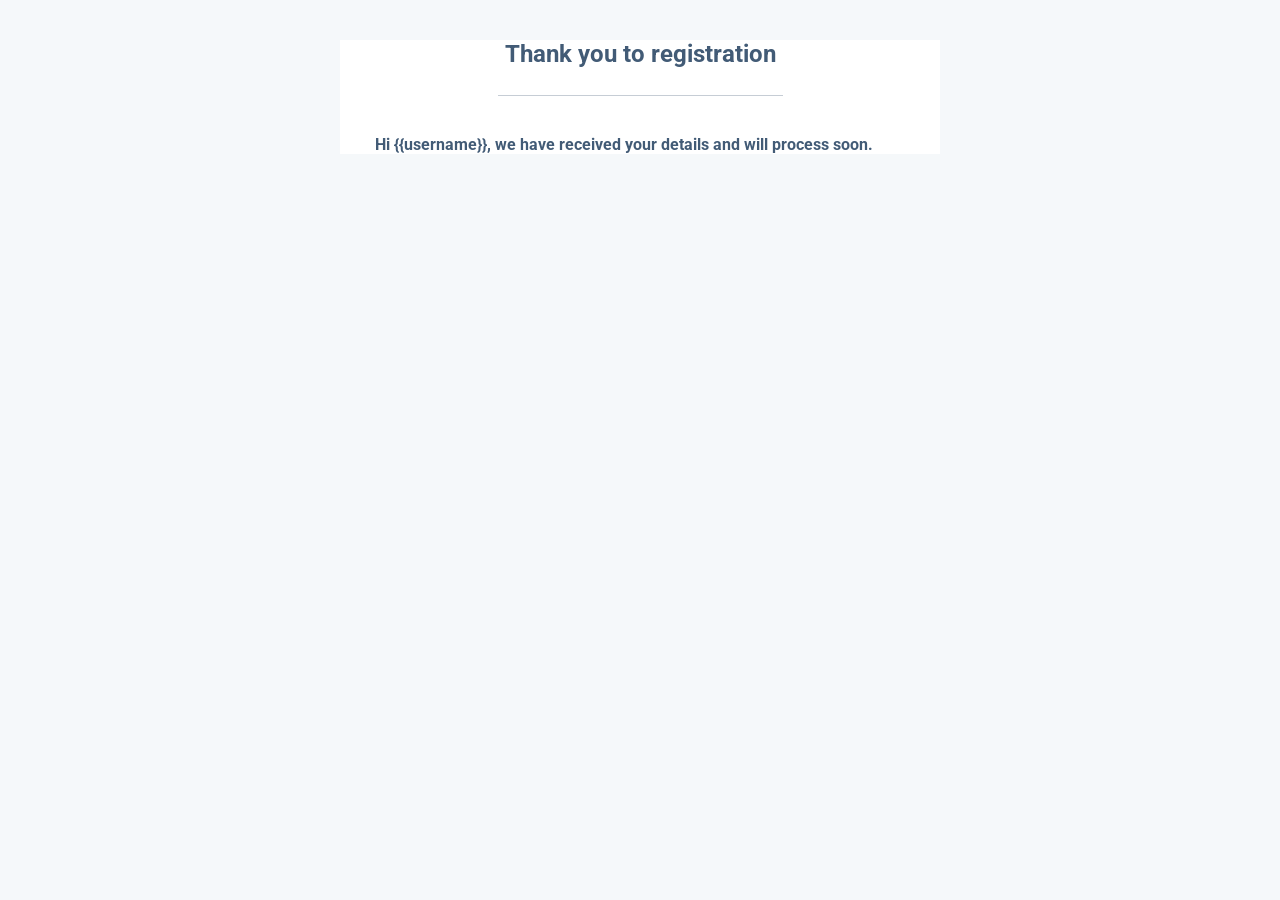
<file: Email.html>
<!DOCTYPE html>
<html lang="en" dir="ltr">
	<head>
		<meta charset="utf-8">
		<title></title>
		<style>
			@import url('https://fonts.googleapis.com/css?family=Roboto:400,100,300,500,700,900');
		</style>
	</head>
	<body style="background: #f5f8fa;font-family: 'Roboto', sans-serif;">
		<div style="width: 90%;max-width:600px;margin: 20px auto;background: #ffffff;">
			<section style="margin: 0 15px;color:#425b76;">
				<h2 style="margin: 40px 0 27px 0;text-align: center;">Thank you to registration</h2>
				<hr style="border:0;border-top: 1px solid rgba(66,91,118,0.3);max-width: 50%">
				<p style="font-size:15.5px;font-weight: bold;margin:40px 20px 15px 20px;">Hi {{username}}, we have received your details and will process soon.</p>
			</section>
		</div>
	</body>
</html>
</file>
